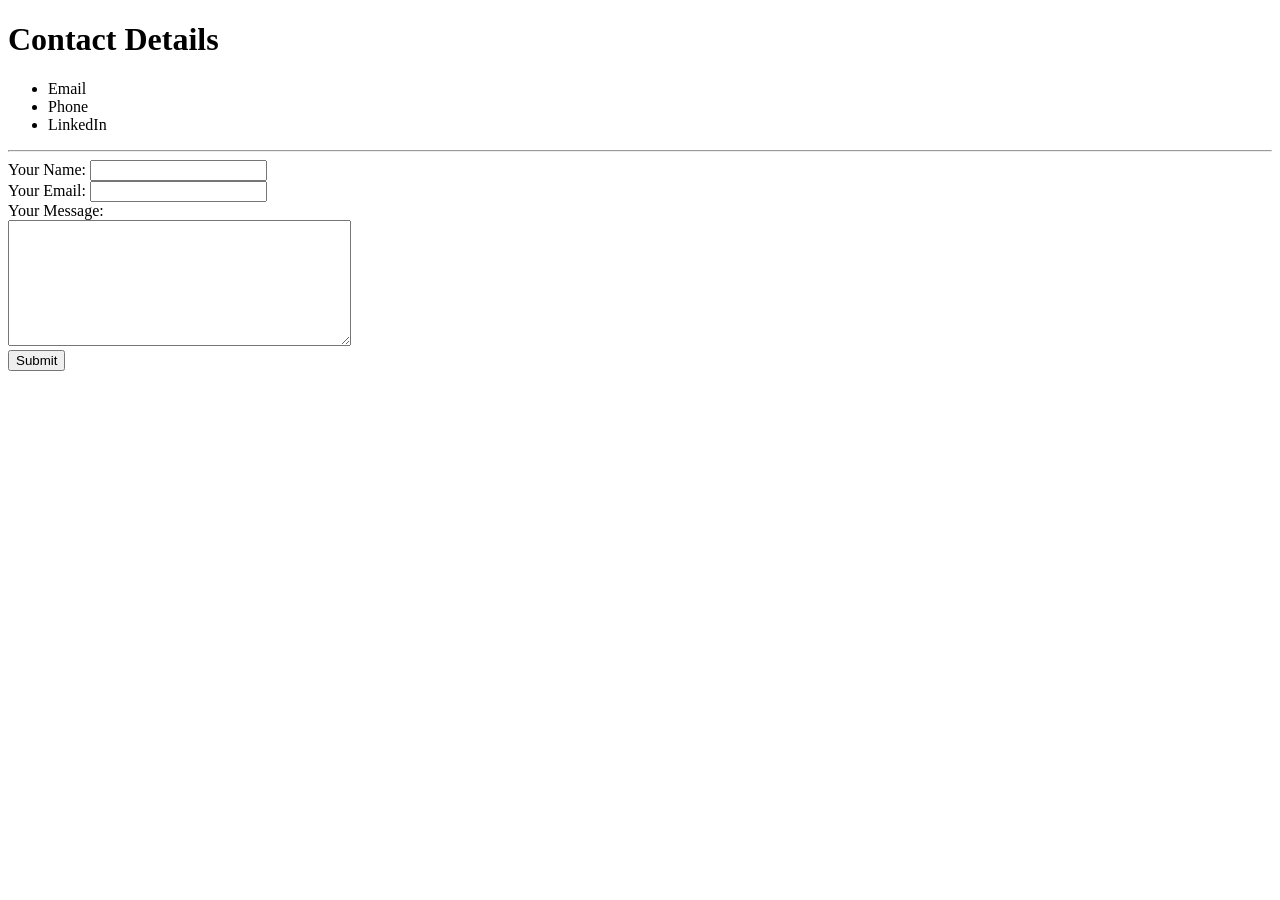
<file: contact_me.html>
<!DOCTYPE html>
<html lang="en" dir="ltr">
  <head>
    <meta charset="utf-8">
    <title></title>
  </head>
  <body>
    <h1>Contact Details</h1>
    <ul>
      <li>Email</li>
      <li>Phone</li>
      <li>LinkedIn</li>
    </ul>
    <hr>
    <form action="mailto:marketstreetcondo@outlook.com" method="post" enctype="text/plain">
      <label>Your Name:</label>
      <input type="text" name="yourName"><br>
      <label>Your Email:</label>
      <input type="email" name="yourEmail"><br>
      <label>Your Message:</label><br>
      <textarea name="yourMessage" rows="8" cols="40"></textarea><br>
      <input type="submit">
    </form>

  </body>
</html>
</file>
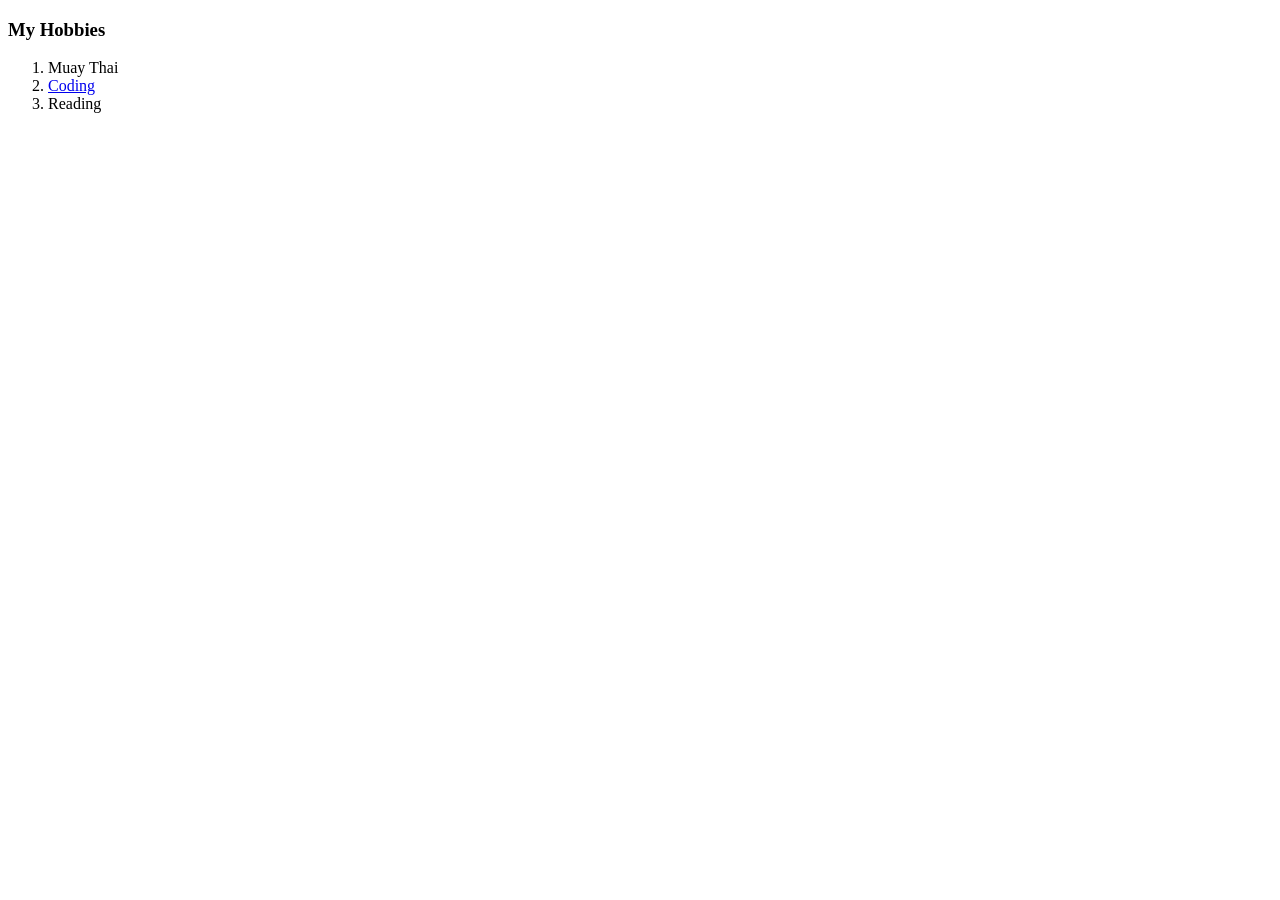
<file: hobbies.html>
<!DOCTYPE html>
<html lang="en" dir="ltr">
  <head>
    <meta charset="utf-8">
    <title>My Hobbies</title>
  </head>
  <body>
    <h3>My Hobbies</h3>
    <ol>
      <li>Muay Thai</li>
      <li><a href="https://www.udemy.com/course/100-days-of-code/learn/lecture/21752370?start=165#overview">Coding</a></li>
      <li>Reading</li>
    </ol>
  </body>
</html>
</file>
